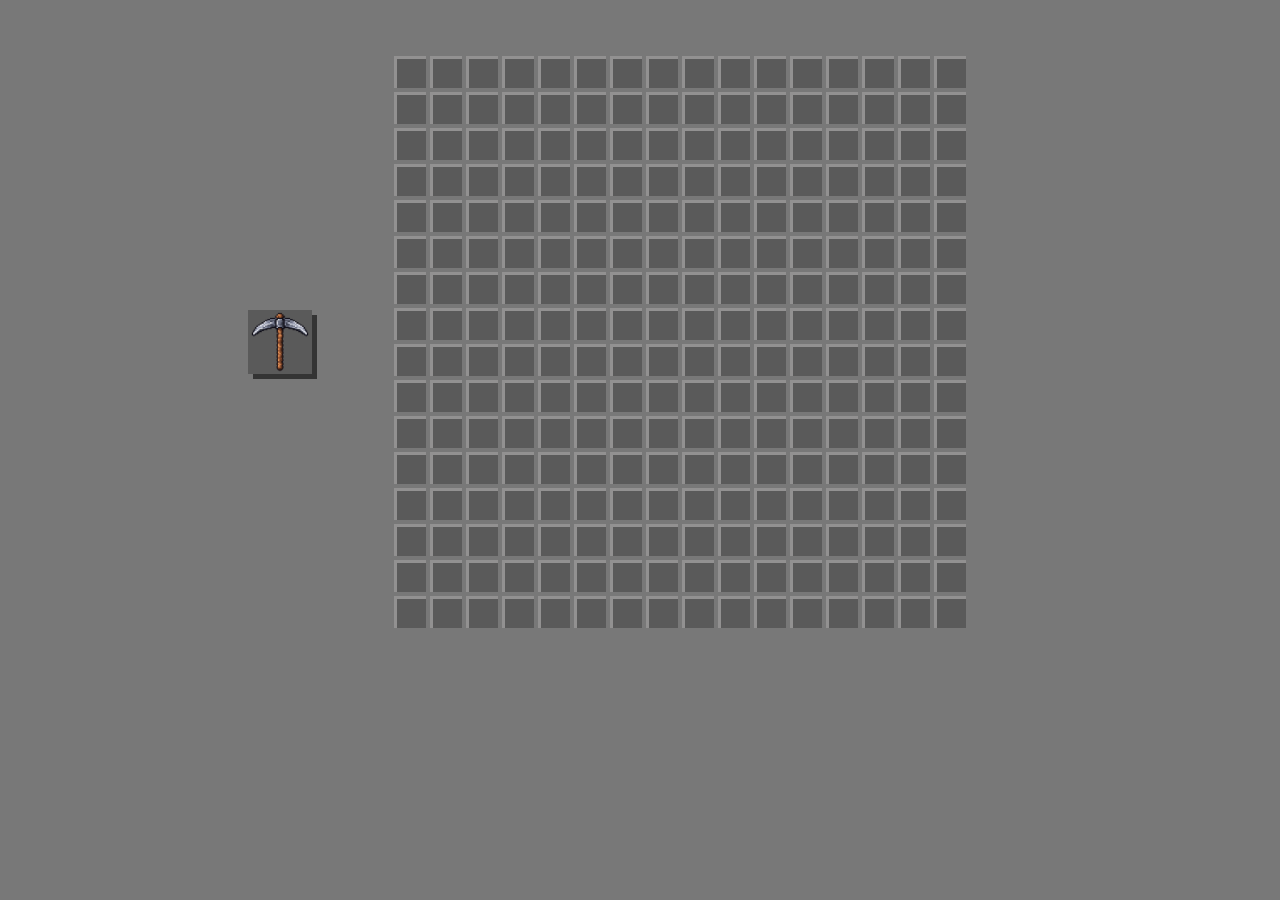
<file: miner-game.html>
<!DOCTYPE html>
<html lang="en">
    <head>
        <meta charset="UTF-8">
        <meta name="viewport" content="width=device-width, initial-scale=1.0">
        <link rel="stylesheet" href="style-game.css">
        <link rel="icon" href="img/logo.png" type="image/x-icon">
        <title>Miner_game</title>
    </head>

    <body>
        <div class="field-container">
            <div class="restarter"><img src="img/pickaxe.png" alt=""></div>


            <div class="field"></div>
        </div>
        <script src="script.js"></script>
    </body>
</file>
<file: style-game.css>
@import url('https://fonts.googleapis.com/css2?family=Pixelify+Sans:wght@400..700&display=swap');

body {
    font-family: "Pixelify Sans", sans-serif;
    font-optical-sizing: auto;
    font-weight: weight;
    font-style: normal;
    width: 100%;
    height: 100%;
    margin: 0;
    padding: 0;
    color: white;



    background-color: #787878;
}

.field-container {
    width: 100%;
    height: 100%;
    display: flex;
    align-items: center;
    justify-content: center;
    gap: 16px;
    margin-top: 5vh;
    position: relative;
    top: 1vh;
}

.field {
    width: 45vw;
    height: 45vw;
    display: grid;
    grid-template-columns: repeat(16, 1fr);
    grid-template-rows: repeat(16, 1fr);
}

.cell { 
    background-color: #5a5a5a;
    border: #787878 2px solid;
    box-shadow: inset 3px 3px 0 0 #929191;
    font-size: 24px;
    padding-left: 12px;
    padding-top: 12px;
}

.restarter {
    display: grid;
    gap: 5px;
    background-color: #5a5a5a;
    box-shadow: 5px 5px 0 0 #343434;
    width: 5vw;
    height: 5vw;
    grid-template-columns: (1, 1fr);
    grid-template-rows: (1, 1fr);
    position: relative;
    right: 5vw;
}

.restarter img {
    width: 5vw;
    height: 5vw;
}

.open {
    background-color: #787878
}

.mine {
    background-color: #795151;
}
</file>
<file: style_game.css>
@import url('https://fonts.googleapis.com/css2?family=Pixelify+Sans:wght@400..700&display=swap');

body {
    font-family: "Pixelify Sans", sans-serif;
    font-optical-sizing: auto;
    font-weight: weight;
    font-style: normal;
    width: 100%;
    height: 100%;
    margin: 0;
    padding: 0;
    color: white;



    background-color: #787878;
}

.field-container {
    width: 100%;
    height: 100%;
    display: flex;
    align-items: center;
    justify-content: center;
    gap: 16px;
    margin-top: 5vh;
    position: relative;
    top: 1vh;
}

.field {
    width: 45vw;
    height: 45vw;
    display: grid;
    grid-template-columns: repeat(16, 1fr);
    grid-template-rows: repeat(16, 1fr);
}

.cell { 
    background-color: #5a5a5a;
    border: #787878 2px solid;
    box-shadow: inset 3px 3px 0 0 #929191;
    font-size: 24px;
    padding-left: 12px;
    padding-top: 12px;
}

.restarter {
    display: grid;
    gap: 5px;
    background-color: #5a5a5a;
    box-shadow: 5px 5px 0 0 #343434;
    width: 5vw;
    height: 5vw;
    grid-template-columns: (1, 1fr);
    grid-template-rows: (1, 1fr);
    position: relative;
    right: 5vw;
}

.restarter img {
    width: 5vw;
    height: 5vw;
}

.open {
    background-color: #787878
}

.mine {
    background-color: #795151;
}
</file>
